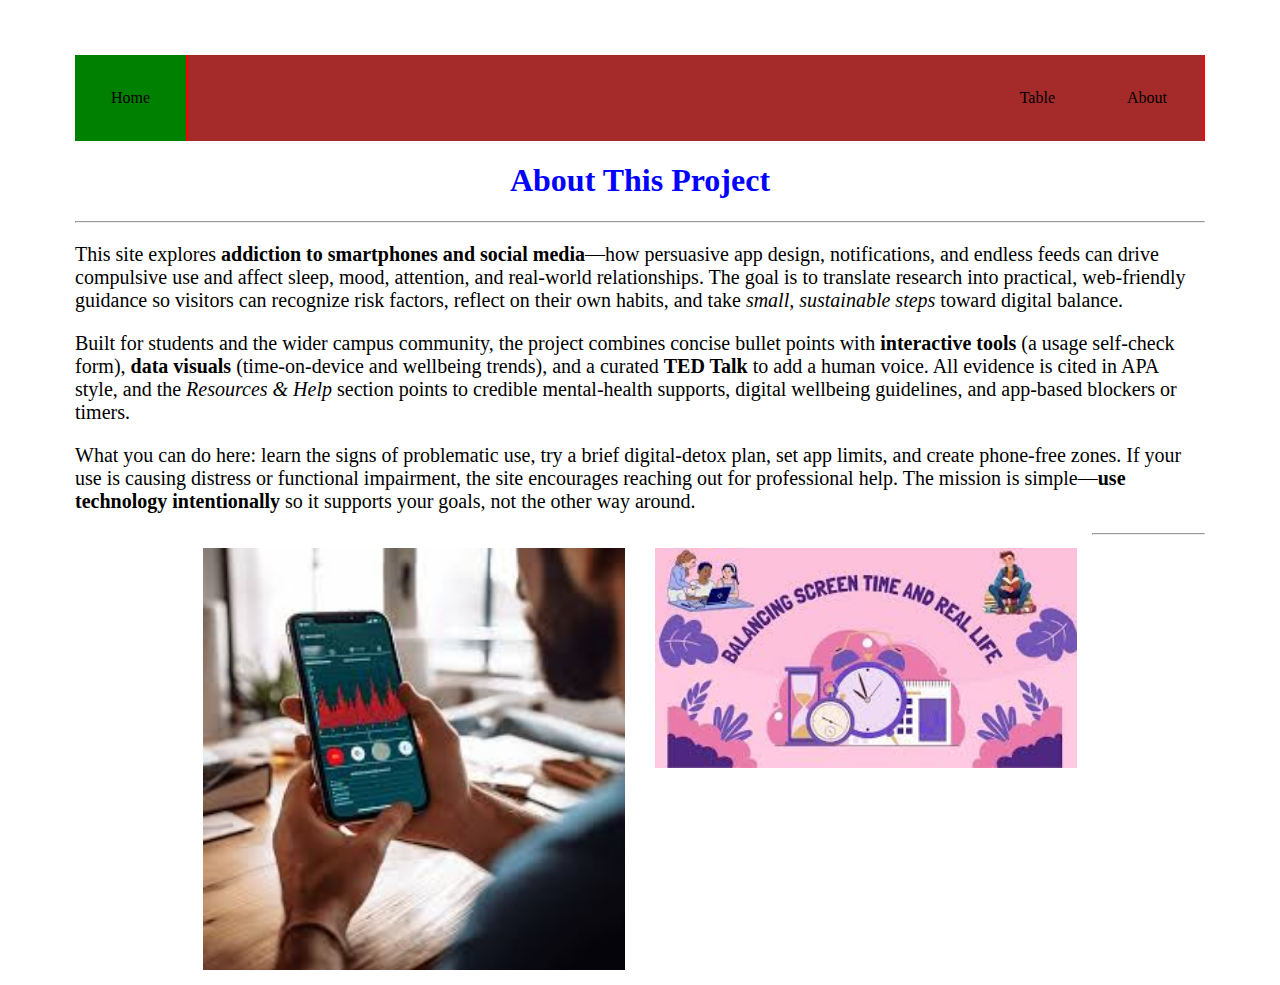
<file: About.html>
<!DOCTYPE html>
<html lang="en">
  <head>
    <title>About This Project — Smartphone & Social Media Addiction</title>
    <meta charset="UTF-8">
    <meta name="description" content="About this web project on smartphone and social media addiction—why it matters, who it's for, and how it helps visitors reflect and take action.">
    <meta name="keywords" content="smartphone addiction, social media addiction, digital wellbeing, screen time, mental health, digital detox">
    <meta name="author" content="Jahreena Turner">
    <meta name="viewport" content="width=device-width, initial-scale=1.0">
    <link rel="stylesheet" href="tunerstylessheets.css">
  </head>
  <body>
    
    <ul class="menu">
      <li class="menu active"><a href="index.html">Home</a></li> 
      <li style="float:right;" class="menu"><a href="About.html">About</a></li>
      <li style="float:right;" class="menu"><a href="Table.html">Table</a></li>
    </ul>

    <h1>About This Project</h1>
    <hr>
   
      <p>
        This site explores <strong>addiction to smartphones and social media</strong>—how persuasive app design,
        notifications, and endless feeds can drive compulsive use and affect sleep, mood, attention, and real-world
        relationships. The goal is to translate research into practical, web-friendly guidance so visitors can recognize
        risk factors, reflect on their own habits, and take <em>small, sustainable steps</em> toward digital balance.
      </p>

      <p>
        Built for students and the wider campus community, the project combines concise bullet points with
        <strong>interactive tools</strong> (a usage self-check form), <strong>data visuals</strong> (time-on-device and
        wellbeing trends), and a curated <strong>TED Talk</strong> to add a human voice. All evidence is cited in APA
        style, and the <em>Resources &amp; Help</em> section points to credible mental-health supports, digital wellbeing
        guidelines, and app-based blockers or timers.
      </p>

      <p>
        What you can do here: learn the signs of problematic use, try a brief digital-detox plan, set app limits, and
        create phone-free zones. If your use is causing distress or functional impairment, the site encourages reaching
        out for professional help. The mission is simple—<strong>use technology intentionally</strong> so it supports your
        goals, not the other way around.
      </p>
    

    <div class="row center">
      <div class="column">
        <img class="center" src="images/download1.jpg" alt="Person reflecting on phone use to improve digital wellbeing" style="width:100%;">
      </div>
      <div class="column">
        <img class="center" src="images/download2.jpg" alt="Illustration of balanced life with reduced screen time" style="width:100%;">
      </div>
    </div>

    <hr>
  </body>
</html>
</file>
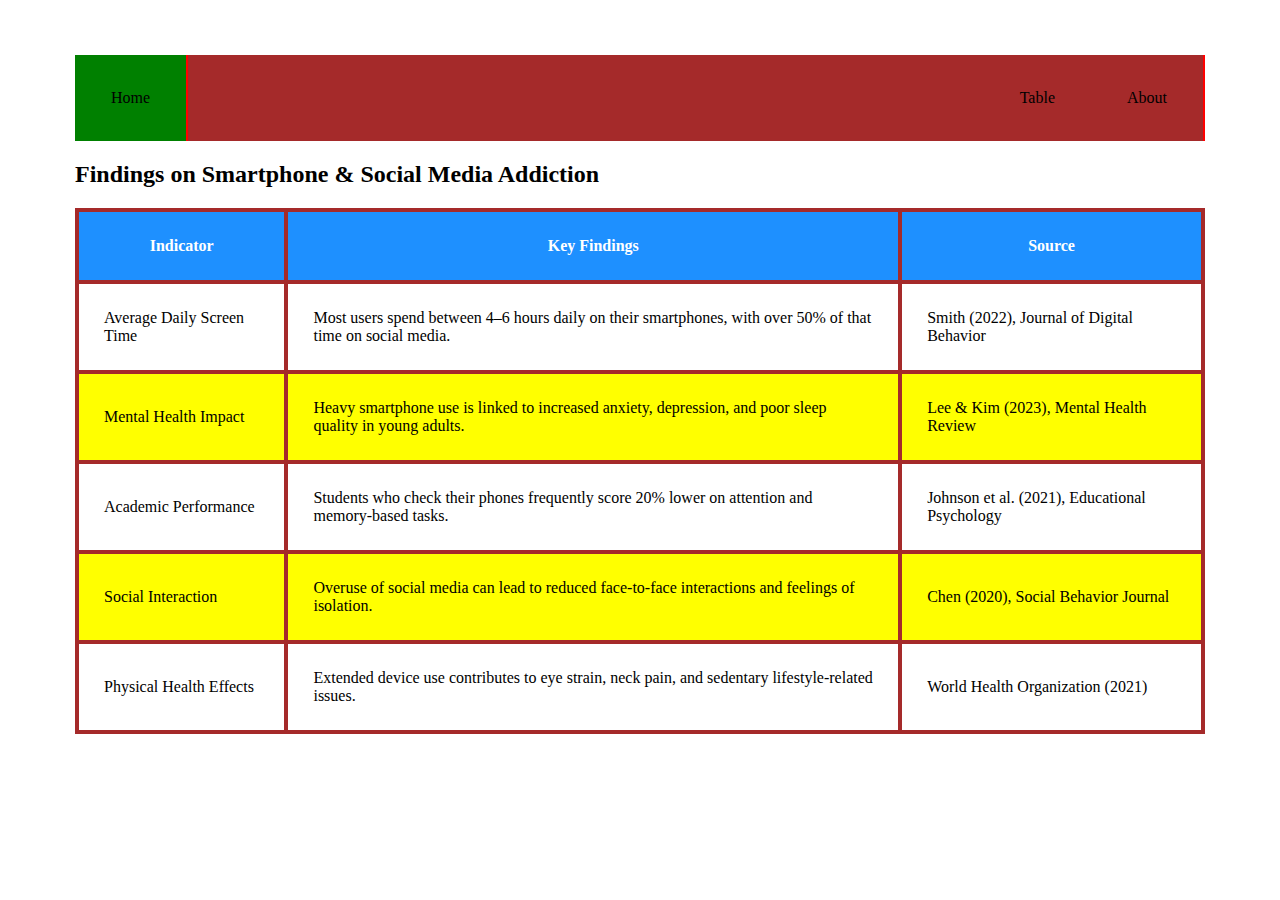
<file: Table.html>
<!DOCTYPE html>
<html lang="en">
<head>
    <meta charset="UTF-8">
    <meta name="viewport" content="width=device-width, initial-scale=1.0">
    <link rel="stylesheet" href="tunerstylessheets.css">
    <title>Smartphone Addiction Survey</title>
</head>
<body>
<ul class="menu">
     <li class="menu active"><a href="index.html">Home</a></li>
     <li style="float:right;" class="menu"><a href="About.html">About</a></li>
     <li style="float:right;" class="menu"><a href="Table.html">Table</a></li>
     
</ul>

<section id="findings">
    <h2>Findings on Smartphone & Social Media Addiction</h2>
    <table style="border-collapse: collapse; width: 100%; text-align: left;">
        <thead style="background-color: #1e90ff; color: white;">
            <tr>
                <th>Indicator</th>
                <th>Key Findings</th>
                <th>Source</th>
            </tr>
        </thead>
        <tbody>
            <tr>
                <td>Average Daily Screen Time</td>
                <td>Most users spend between 4–6 hours daily on their smartphones, with over 50% of that time on social media.</td>
                <td>Smith (2022), Journal of Digital Behavior</td>
            </tr>
            <tr>
                <td>Mental Health Impact</td>
                <td>Heavy smartphone use is linked to increased anxiety, depression, and poor sleep quality in young adults.</td>
                <td>Lee & Kim (2023), Mental Health Review</td>
            </tr>
            <tr>
                <td>Academic Performance</td>
                <td>Students who check their phones frequently score 20% lower on attention and memory-based tasks.</td>
                <td>Johnson et al. (2021), Educational Psychology</td>
            </tr>
            <tr>
                <td>Social Interaction</td>
                <td>Overuse of social media can lead to reduced face-to-face interactions and feelings of isolation.</td>
                <td>Chen (2020), Social Behavior Journal</td>
            </tr>
            <tr>
                <td>Physical Health Effects</td>
                <td>Extended device use contributes to eye strain, neck pain, and sedentary lifestyle-related issues.</td>
                <td>World Health Organization (2021)</td>
            </tr>
        </tbody>
    </table>
</section>
</body>
</html>
</file>
<file: tunerstylessheets.css>
body {
  background-color: white;
  font-family: "Times New Roman", Times, serif;
  margin: 55px 75px 25px 75px;
}

h1 {
    color: blue;
    text-align:center;
}

 p {
    font-size: 20px;
	
}
span.boldtext {
    font-weight: bold;
	
}
span.italictext {
	font-style: italic;
}
.center {
  display: block;
  margin-left: auto;
  margin-right: auto;
  width: 80%;
}


* {
	box-sizing: border-box;
}
/* Three image containers (use 25% for four, and 50% for two, etc) */
.column {
float: left;
width: 50%;
padding: 15px;
}

/* Clear floats after image containers */}
.row::after {
content: "";
clear: both;
display: table;
}

/* Responsive layout makes the three columns stack on top of each other instead of next to each other */
@media screen and (max-width: 500px) {
  .column {
  width: 100%;
 }
}

 ul.menu {
  list-style-type: none;
  margin: 0;
  padding: 0;
}

ul.menu {
  list-style-type: none;
  margin: 0;
  padding: 0;
  overflow: hidden;
  background-color: brown;
}

li.menu {
  float: left;
}

li.menu a {
  display: block;
  color: black;
  text-align: center;
  padding: 34px 36px;
  text-decoration: none;
}

/* Change the link color to #111 (black) on hover */
li.menu a:hover {
  background-color: darkblue;
}

.active {
  background-color: Green;
}

/* Add a gray right border to all list items, except the
last item (last-child) */
li.menu {
border-right: 2px solid red;
}

 li.menu:last-child {
border-right: none;
}

table {
width: 100%;
}

table, th, td {
border: 4px solid brown;
border-collapse: collapse;
}

th {
text-align: center;
vertical-align: middle;
}

td {
text-align: left;
vertical-align: middle;
}

th, td {
padding: 25px;
}

tr:nth-child(even) {
background-color: yellow;
}
/* Footer Styling */
footer {
    background-color: black; /* black background */
    color: white;
    text-align: center;
    padding: 20px;
    font-size: 1.2em;
    position: relative;
    bottom: 0;
    width: 100%;
    box-shadow: 0 4px 8px rgba(0, 0, 0, 0.2); /* subtle shadow for depth */
}

footer p {
    margin: 0;
}

footer strong {
    font-weight: bold;
    color: #ffcc00; /* Gold color for emphasis */
}

.footer-links {
    margin-top: 10px;
}

.footer-links a {
    color: white;
    text-decoration: none;
    margin: 0 10px;
    font-weight: bold;
}

.footer-links a:hover {
    text-decoration: underline;
    color: #ffcc00; /* Gold color on hover */
}
</file>
